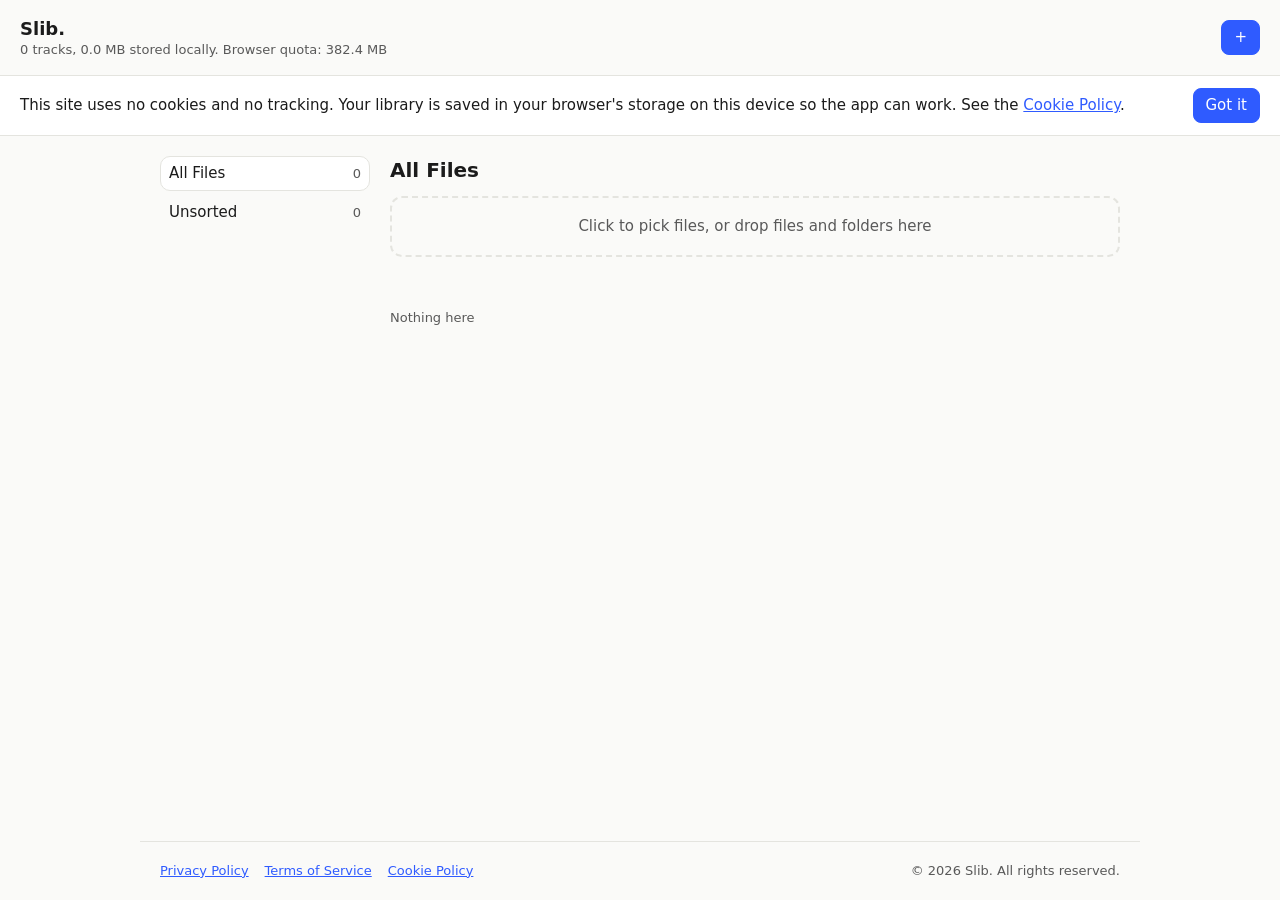
<file: index.html>
<!doctype html>
<html lang="en">

<head>
  <meta charset="utf-8" />
  <meta name="viewport" content="width=device-width, initial-scale=1, viewport-fit=cover" />
  <title>Slib.</title>
  <link rel="stylesheet" href="./style.css">
  <link rel="apple-touch-icon" sizes="180x180" href="./favicon_io/favicon.ico">
  <link rel="icon" type="image/png" sizes="32x32" href="./favicon_io/favicon-32x32.png">
  <link rel="icon" type="image/png" sizes="16x16" href="./favicon_io/favicon-16x16.png">

</head>

<body>
  <header>
    <div>
      <h1><a class="logo" href="#/">Slib.</a></h1>
      <div class="mut" id="usage">Stored locally in your browser</div>
    </div>
    <button class="pri" id="newF">+</button>
  </header>
  <div id="notice" role="region" aria-label="Cookie notice" hidden>
    <span>This site uses no cookies and no tracking. Your library is saved in
      your browser's storage on this device so the app can work. See the
      <a href="#/cookies">Cookie Policy</a>.</span><button type="button" class="pri" id="noticeOk">Got it</button>
  </div>
  <main id="app">
    <nav id="side" aria-label="Folders"></nav>
    <section>
      <div id="head"></div>
      <button type="button" id="drop">
        Click to pick files, or drop files and folders here
      </button>
      <div id="selbar" role="region" aria-label="Selection actions" hidden>
        <span id="selc"></span><select id="moveTo" aria-label="Move selected files to folder"></select><button
          id="selAll">Select all</button><button id="rmSel">Remove</button><button id="clr">Cancel</button>
      </div>

      <div id="emptySel"></div>
      <div id="list"></div>
    </section>
  </main>
  <div id="page" hidden></div>
  <footer>
    <nav aria-label="Legal">
      <a href="#/privacy">Privacy Policy</a><a href="#/terms">Terms of Service</a><a href="#/cookies">Cookie Policy</a>
    </nav>
    <div>
      &copy; <span id="yr"></span> Slib. All rights reserved.
    </div>
  </footer>
  <div id="toast" role="status" aria-live="polite"></div>
  <div id="player">
    <div class="in">
      <div id="title"></div>
      <div class="ctl">
        <span class="mut" id="cur">0:00</span><input type="range" id="seek" min="0" max="1000" value="0"
          aria-label="Seek" /><span class="mut" id="dur">0:00</span>
      </div>
      <div class="ctl" style="justify-content: center">
        <button class="ic" id="prev" type="button" aria-label="Previous track">
          <svg viewBox="0 0 24 24">
            <path d="M6 5h2v14H6zM20 5v14L9 12z" />
          </svg>
        </button>
        <button class="ic pri" id="play" type="button" aria-label="Play"></button>
        <button class="ic" id="next" type="button" aria-label="Next track">
          <svg viewBox="0 0 24 24">
            <path d="M16 5h2v14h-2zM4 5l11 7L4 19z" />
          </svg>
        </button>
        <div class="vol">
          <div class="vpop">
            <div class="vbox">
              <input type="range" id="vol" min="0" max="1" step="0.01" value="1" aria-label="Volume" />
            </div>
          </div>
          <button class="ic" id="mute" type="button"></button>
        </div>
      </div>
    </div>
  </div>
  <input type="file" id="fi" multiple accept="audio/*,.flac,.m4a,.aac,.opus,.aiff" hidden />
  <input type="file" id="fimg" accept="image/*" multiple hidden />
  <script src="./app.js"></script>
</body>

</html>
</file>
<file: style.css>
:root {
  --bg: #fafaf8;
  --fg: #1b1b1b;
  --mut: #595959;
  --card: #fff;
  --line: #e4e4df;
  --acc: #2f5bff;
  --red: #c42b2b;
  --onacc: #fff;
  box-sizing: border-box;
  padding-top: env(safe-area-inset-top, 0px);
  padding-bottom: env(safe-area-inset-bottom, 0px);
}

@media (prefers-color-scheme: dark) {
  :root:not([data-theme="light"]) {
    --bg: #111112;
    --fg: #eee;
    --mut: #a8a8a8;
    --card: #1a1a1c;
    --line: #2a2a2e;
    --acc: rgb(124, 90, 129);
    --red: #ff7b7b;
    --onacc: #0b0b0c;
  }
}

:root[data-theme="dark"] {
  --bg: #111112;
  --fg: #eee;
  --mut: #a8a8a8;
  --card: #1a1a1c;
  --line: #2a2a2e;
  --acc: rgb(124, 90, 129);
  --red: #ff7b7b;
  --onacc: #0b0b0c;
}

* {
  box-sizing: border-box;
}

html,
body {
  margin: 0;
}

body {
  background: var(--bg);
  color: var(--fg);
  font:
    15px/1.4 system-ui,
    -apple-system,
    Segoe UI,
    sans-serif;
  min-height: 100vh;
  min-height: calc(100dvh - env(safe-area-inset-top, 0px) - env(safe-area-inset-bottom, 0px));
  display: flex;
  flex-direction: column;
}

body.playing footer {
  margin-bottom: 140px;
}

header {
  display: flex;
  gap: 12px;
  align-items: center;
  justify-content: space-between;
  padding: 16px 20px;
  border-bottom: 1px solid var(--line);
}

h1 {
  font-size: 18px;
  margin: 0;
  font-weight: 600;
}

h2 {
  margin: 0 0 12px;
  font-size: 20px;
}

.mut {
  color: var(--mut);
  font-size: 13px;
  user-select: none;
}

button,
select {
  font: inherit;
  color: var(--fg);
  background: var(--card);
  border: 1px solid var(--line);
  border-radius: 8px;
  padding: 6px 12px;
  cursor: pointer;
}

button.pri {
  background: var(--acc);
  color: var(--onacc);
  border-color: var(--acc);
}

button.ic {
  display: inline-flex;
  align-items: center;
  justify-content: center;
  padding: 0;
  width: 34px;
  height: 34px;
  border-radius: 50%;
}

button.ic svg {
  width: 18px;
  height: 18px;
  fill: currentColor;
}

main {
  display: grid;
  grid-template-columns: 210px 1fr;
  gap: 20px;
  padding: 20px;
  max-width: 1000px;
  margin: 0 auto;
  width: 100%;
  flex: 1 0 auto;
  align-content: start;
}

@media (max-width: 640px) {
  main {
    grid-template-columns: 1fr;
  }
}

#side {
  display: flex;
  flex-direction: column;
  gap: 4px;
  align-content: flex-start;
}

.fi {
  display: flex;
  align-items: center;
  gap: 10px;
  padding: 6px 8px;
  border-radius: 10px;
  cursor: pointer;
  border: 1px solid transparent;
}

.fi.on {
  background: var(--card);
  border-color: var(--line);
}

.fi.dov {
  border-color: var(--acc);
  background: var(--card);
}

.fi .th {
  width: 34px;
  height: 34px;
  border-radius: 7px;
  background: var(--line) center/cover;
  flex: none;
  display: grid;
  place-items: center;
  font-size: 13px;
  color: var(--mut);
}

.fi .nm {
  flex: 1;
  overflow: hidden;
  text-overflow: ellipsis;
  white-space: nowrap;
}

.fx {
  display: none;
  padding: 2px 5px;
  border: 0;
  background: none;
  color: var(--mut);
}

.fi:hover .fx {
  display: block;
}

.hd {
  display: flex;
  gap: 16px;
  align-items: center;
  margin-bottom: 14px;
}

.cover {
  width: 220px;
  height: 220px;
  border-radius: 12px;
  border: 2px dashed var(--line);
  background: center/cover;
  cursor: pointer;
  display: grid;
  place-items: center;
  color: var(--mut);
  font-size: 12px;
  flex: none;
}

.cover.has {
  border-style: solid;
}

.fname {
  font: inherit;
  font-size: 22px;
  font-weight: 600;
  background: transparent;
  border: 1px solid transparent;
  border-radius: 8px;
  padding: 4px 8px;
  color: var(--fg);
  width: 100%;
}

.fname:hover,
.fname:focus {
  border-color: var(--line);
  outline: none;
}

#drop {
  border: 2px dashed var(--line);
  border-radius: 12px;
  padding: 18px;
  text-align: center;
  margin-bottom: 12px;
  color: var(--mut);
  cursor: pointer;
  width: 100%;
  background: transparent;
  font: inherit;
  user-select: none;
}

#drop.over {
  border-color: var(--acc);
  color: var(--acc);
}

#selbar {
  display: flex;
  flex-wrap: wrap;
  gap: 8px;
  align-items: center;
  margin-bottom: 10px;
  padding: 8px 12px;
  background: var(--card);
  border: 1px solid var(--line);
  border-radius: 10px;
}

#selbar[hidden] {
  display: none;
}

#emptySel {
  height: 40px;
}

.row {
  display: flex;
  align-items: center;
  gap: 10px;
  padding: 10px 12px;
  background: var(--card);
  border: 1px solid var(--line);
  border-radius: 10px;
  margin-bottom: 6px;
  cursor: pointer;
  max-height: 64px;
  overflow: hidden;
}

.row.cur {
  border-color: var(--acc);
}

.row.sel {
  background: color-mix(in srgb, var(--acc) 10%, var(--card));
}

.row .n {
  flex: 1;
  overflow: hidden;
  text-overflow: ellipsis;
  white-space: nowrap;
}

.cb {
  width: 18px;
  height: 18px;
  border: 2px solid var(--mut);
  border-radius: 5px;
  flex: none;
  display: grid;
  place-items: center;
}

.row.sel .cb {
  background: var(--acc);
  border-color: var(--acc);
}

.row.sel .cb::after {
  content: "";
  width: 5px;
  height: 9px;
  border: solid var(--onacc);
  border-width: 0 2px 2px 0;
  transform: rotate(45deg) translate(-1px, -1px);
}

.x {
  padding: 4px;
  border: 0;
  background: none;
  color: var(--mut);
  display: flex;
}

.x:hover {
  color: var(--red);
}

.row.rm {
  animation: rmv 0.75s ease forwards;
  pointer-events: none;
  border-color: var(--red);
}

.row.rm .n {
  text-decoration: line-through;
  color: var(--red);
}

@keyframes rmv {
  0% {
    background: var(--card);
  }

  30% {
    background: rgba(217, 54, 54, 0.2);
    transform: none;
    opacity: 1;
    max-height: 64px;
    margin-bottom: 6px;
  }

  65% {
    background: rgba(217, 54, 54, 0.2);
    transform: translateX(-50px);
    opacity: 0;
    max-height: 64px;
    margin-bottom: 6px;
  }

  100% {
    transform: translateX(-50px);
    opacity: 0;
    max-height: 0;
    padding-top: 0;
    padding-bottom: 0;
    margin-bottom: 0;
    border-width: 0;
  }
}

#toast {
  position: fixed;
  left: 50%;
  transform: translateX(-50%);
  bottom: 24px;
  background: var(--fg);
  color: var(--bg);
  padding: 8px 16px;
  border-radius: 20px;
  opacity: 0;
  transition: opacity 0.2s;
  pointer-events: none;
  z-index: 9;
}

body.playing #toast {
  bottom: 150px;
}

#toast.on {
  opacity: 1;
}

#player {
  display: none;
  position: fixed;
  left: 0;
  right: 0;
  bottom: 0;
  background: var(--card);
  border-top: 1px solid var(--line);
  padding: 12px 20px calc(12px + env(safe-area-inset-bottom, 0px));
}

body.playing #player {
  display: block;
}

#player .in {
  max-width: 960px;
  margin: auto;
  display: grid;
  gap: 8px;
}

.ctl {
  display: flex;
  gap: 10px;
  align-items: center;
}

#title {
  font-weight: 600;
  overflow: hidden;
  text-overflow: ellipsis;
  white-space: nowrap;
}

#seek {
  -webkit-appearance: none;
  appearance: none;
  background: transparent;
  height: 22px;
  width: 100%;
  margin: 0;
  flex: 1;
}

#seek::-webkit-slider-runnable-track {
  box-sizing: border-box;
  height: 14px;
  border: 2px solid var(--acc);
  border-radius: 10px;
  background: transparent;
}

#seek::-webkit-slider-thumb {
  -webkit-appearance: none;
  width: 22px;
  height: 22px;
  margin-top: -4px;
  border-radius: 50%;
  border: 2px solid var(--acc);
  background: var(--card);
}

#seek::-moz-range-track {
  box-sizing: border-box;
  height: 14px;
  border: 2px solid var(--acc);
  border-radius: 10px;
  background: transparent;
}

#seek::-moz-range-thumb {
  box-sizing: border-box;
  width: 22px;
  height: 22px;
  border-radius: 50%;
  border: 2px solid var(--acc);
  background: var(--card);
}

.vol {
  position: relative;
}

.vpop {
  display: none;
  position: absolute;
  bottom: 100%;
  left: 50%;
  transform: translateX(-50%);
  padding-bottom: 8px;
}

.vol:hover .vpop,
.vol:focus-within .vpop {
  display: block;
}

.vbox {
  background: var(--card);
  border: 1px solid var(--line);
  border-radius: 10px;
  padding: 10px 8px;
}

#vol {
  writing-mode: vertical-lr;
  direction: rtl;
  height: 100px;
  width: 20px;
  margin: 0;
  accent-color: var(--acc);
}

[hidden] {
  display: none !important;
}

section {
  min-width: 0;
}

.fname,
.hd>* {
  min-width: 0;
}

.in>* {
  min-width: 0;
}

a {
  color: var(--acc);
}

.logo {
  color: inherit;
  text-decoration: none;
}

:focus-visible {
  outline: 3px solid var(--acc);
  outline-offset: 2px;
}

.cb {
  position: relative;
}

.cb::before {
  content: "";
  position: absolute;
  inset: -13px;
}

#notice {
  display: flex;
  flex-wrap: wrap;
  gap: 12px;
  align-items: center;
  justify-content: space-between;
  padding: 12px 20px;
  background: var(--card);
  border-bottom: 1px solid var(--line);
}

#notice span {
  flex: 1;
  min-width: 220px;
}

#page {
  max-width: 760px;
  margin: 0 auto;
  padding: 20px;
  width: 100%;
  flex: 1 0 auto;
}

#page h2 {
  font-size: 24px;
}

#page h3 {
  margin: 22px 0 6px;
  font-size: 17px;
}

#page p,
#page li {
  max-width: 70ch;
}

footer {
  width: 100%;
  max-width: 1000px;
  margin: 0 auto;
  padding: 20px;
  border-top: 1px solid var(--line);
  display: flex;
  flex-wrap: wrap;
  gap: 12px;
  justify-content: space-between;
  color: var(--mut);
  font-size: 13px;
}

footer nav {
  display: flex;
  flex-wrap: wrap;
  gap: 16px;
}

#player {
  padding-left: max(20px, env(safe-area-inset-left));
  padding-right: max(20px, env(safe-area-inset-right));
}

.novol .vpop {
  display: none !important;
}

@media (max-width: 640px) {

  header,
  #notice,
  main,
  #page {
    padding-left: 14px;
    padding-right: 14px;
  }

  main {
    gap: 14px;
  }

  #side {
    flex-direction: row;
    flex-wrap: wrap;
  }

  .fi {
    border-color: var(--line);
  }

  button,
  select {
    min-height: 44px;
  }

  button.ic {
    width: 44px;
    height: 44px;
  }

  .x {
    min-width: 44px;
    min-height: 44px;
    justify-content: center;
    align-items: center;
  }

  .row {
    padding: 4px 12px;
  }

  .fname {
    font-size: 18px;
  }

  .cover {
    width: 84px;
    height: 84px;
  }

  #seek {
    height: 32px;
  }
}

@media (hover: none) {
  .fx {
    display: block;
    min-height: 36px;
    min-width: 36px;
  }
}

@media (prefers-reduced-motion: reduce) {
  .row.rm {
    animation-duration: 0.01s;
  }

  #toast {
    transition: none;
  }
}

.coverwrap {
  position: relative;
  flex: none;
}

.cbadge {
  position: absolute;
  width: 30px;
  height: 30px;
  min-height: 0;
  padding: 0;
  border-radius: 50%;
  display: grid;
  place-items: center;
  font-size: 18px;
  line-height: 1;
  background: var(--card);
  border: 1px solid var(--line);
}

.cadd {
  right: -8px;
  bottom: -8px;
}

.crm {
  right: -8px;
  top: -8px;
}

.ccount {
  position: absolute;
  left: 6px;
  bottom: 6px;
  padding: 1px 8px;
  border-radius: 10px;
  font-size: 12px;
  background: var(--card);
  color: var(--fg);
  border: 1px solid var(--line);
}

@media (max-width: 640px) {
  .cbadge {
    width: 36px;
    height: 36px;
  }
}
</file>
